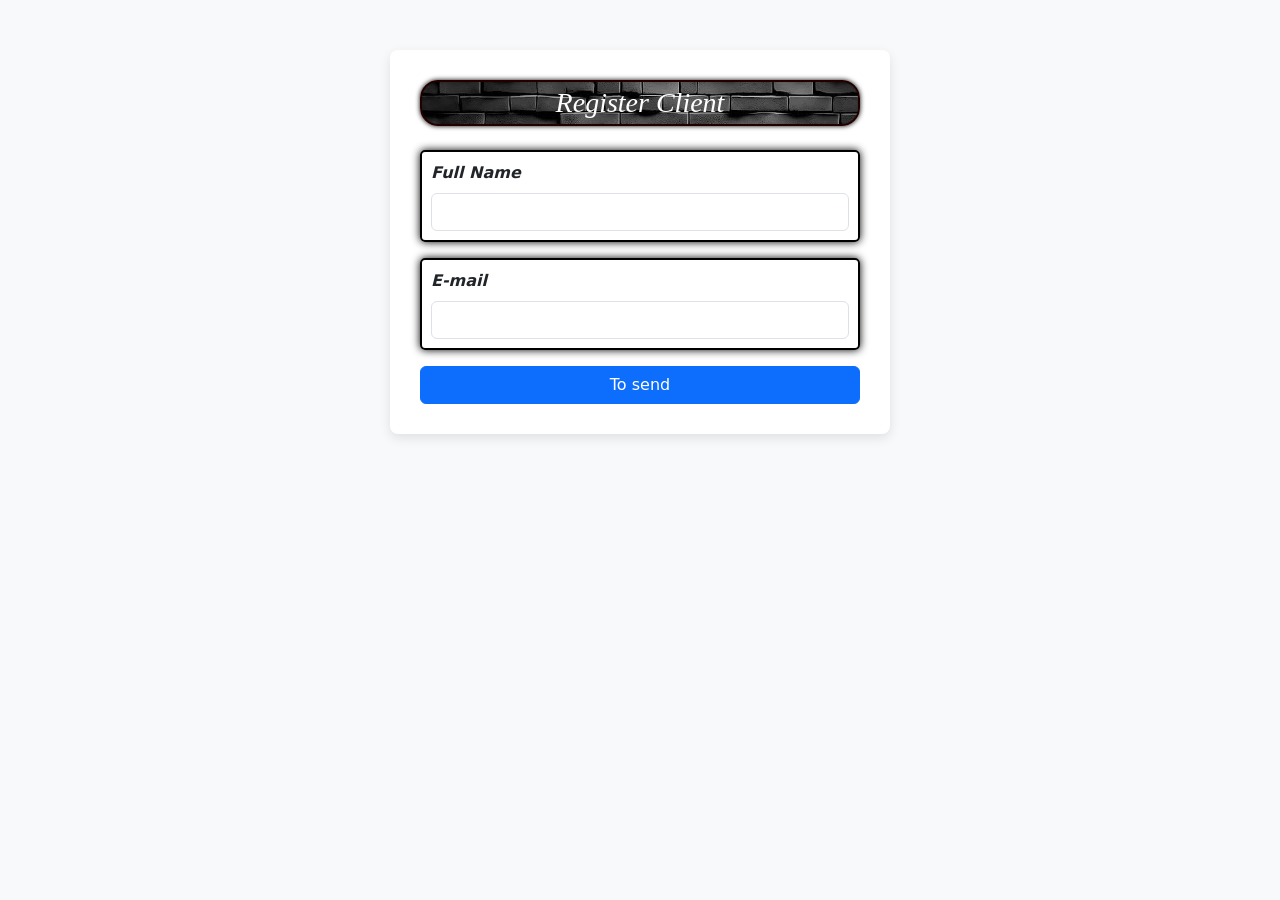
<file: index.html>
<!doctype html>
<html lang="en">
  <head>
    <meta charset="UTF-8" />
    <meta name="viewport" content="width=device-width, initial-scale=1.0" />
    <title>Cadastro de Cliente</title>
    <link
      href="https://cdn.jsdelivr.net/npm/bootstrap@5.3.3/dist/css/bootstrap.min.css"
      rel="stylesheet"
    />
    <link rel="stylesheet" href="./frontend/css/style.css" />
    <style>
      body {
        background-color: #f8f9fa;
      }
      .form-container {
        max-width: 500px;
        margin: 50px auto;
        padding: 30px;
        background: #ffffff;
        border-radius: 8px;
        box-shadow: 0 4px 12px rgba(0, 0, 0, 0.1);
      }
    </style>
  </head>
  <body>
    <div class="container">
      <div class="form-container">
        <h3 class="mb-4 text-center">Register Client</h3>

        <form id="formRegister">
          <div class="mb-3">
            <label for="name" class="form-label">Full Name</label>
            <input type="text" class="form-control" id="name" required />
          </div>

          <div class="mb-3">
            <label for="email" class="form-label">E-mail</label>
            <input type="email" class="form-control" id="email" required />
          </div>

          <button type="submit" class="btn btn-primary w-100">To send</button>
        </form>

        <!-- Feedback visual -->
        <div id="mensage" class="alert mt-3 d-none" role="alert"></div>
      </div>
    </div>

    <script src="./frontend/js/main.js"></script>
  </body>
</html>
</file>
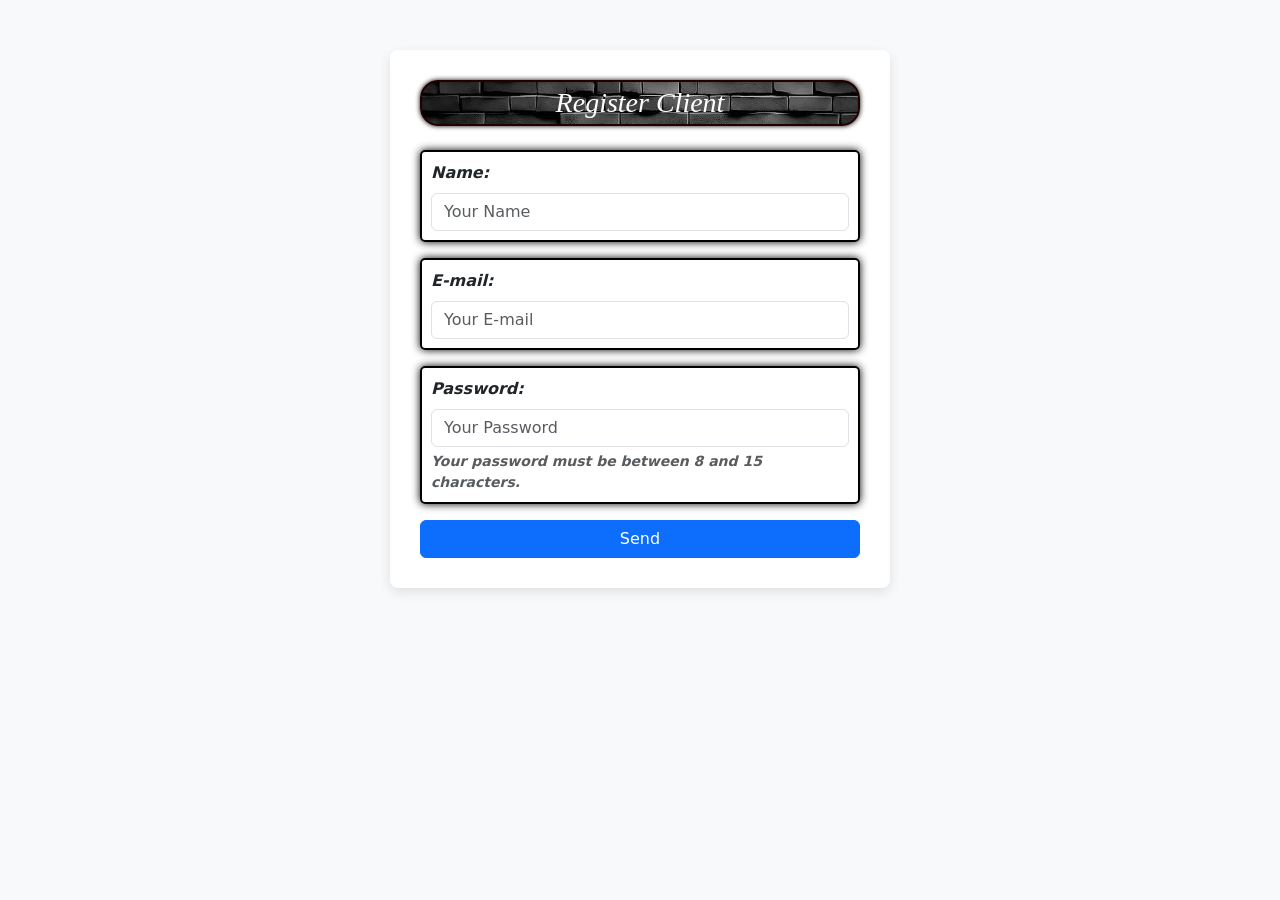
<file: frontend/index.html>
<!doctype html>
<html lang="en">
  <head>
    <meta charset="UTF-8" />
    <meta name="viewport" content="width=device-width, initial-scale=1.0" />
    <title>Register Client | Bernardo Silveira</title>
    <link
      href="https://cdn.jsdelivr.net/npm/bootstrap@5.3.3/dist/css/bootstrap.min.css"
      rel="stylesheet"
    />
    <link rel="stylesheet" href="./css/style.css" />
  </head>
  <body>
    <div class="container">
      <div class="form-container">
        <h3 class="mb-4 text-center">Register Client</h3>

        <form id="formRegister">
          <div class="mb-3">
            <label for="name" class="form-label">Name:</label>
            <input
              type="text"
              class="form-control"
              id="name"
              placeholder="Your Name"
              required
            />
          </div>

          <div class="mb-3">
            <label for="email" class="form-label">E-mail:</label>
            <input
              type="email"
              class="form-control"
              id="email"
              placeholder="Your E-mail"
              required
            />
          </div>

          <div class="mb-3">
            <label for="inputPassword" class="form-label">Password:</label>
            <input
              type="password"
              id="inputPassword"
              class="form-control"
              aria-describedby="passwordHelpBlock"
              placeholder="Your Password"
              minlength="8"
              maxlength="15"
              required
            />
            <div id="passwordHelpBlock" class="form-text">
              Your password must be between 8 and 15 characters.
            </div>
          </div>

          <button type="submit" class="btn btn-primary w-100">Send</button>
        </form>
        <div id="message" class="alert mt-3 d-none" role="alert"></div>
      </div>
    </div>

    <script src="./js/main.js"></script>
  </body>
</html>
</file>
<file: frontend/css/style.css>
body {
  background-color: #f8f9fa;
}
.form-container {
  max-width: 500px;
  margin: 50px auto;
  padding: 30px;
  background: #ffffff;
  border-radius: 8px;
  box-shadow: 0 4px 12px rgba(0, 0, 0, 0.1);
}

.mb-4 {
  box-shadow: 0 0 5px rgba(0, 0, 0, 1);
  border: 2px solid #220000;
  border-radius: 2vh;
  display: flex;
  justify-content: center;
  align-items: center;
  font-family: cursive;
  font-weight: 100;
  font-style: oblique;
  padding: 4px;
  color: #fff;
  background-image: url(/frontend/img/background.jpg);
  background-repeat: no-repeat;
  background-size: cover;
}

.mb-3 {
  font-style: oblique;
  font-weight: bold;
  border-radius: 5px;
  border: 2px solid #000;
  padding: 1vh;
  box-shadow: 0 0 1vh rgba(0, 0, 0, 1);
}

.mb-4:hover {
  color: #0400ff;
  animation: rotate 2s 1s infinite linear alternate-reverse;
}

@keyframes rotate {
  0% {
    transform: rotateY(0deg);
  }
  100% {
    transform: rotateY(360deg);
  }
}

#inputPassword {
  color: #000;
}
</file>
